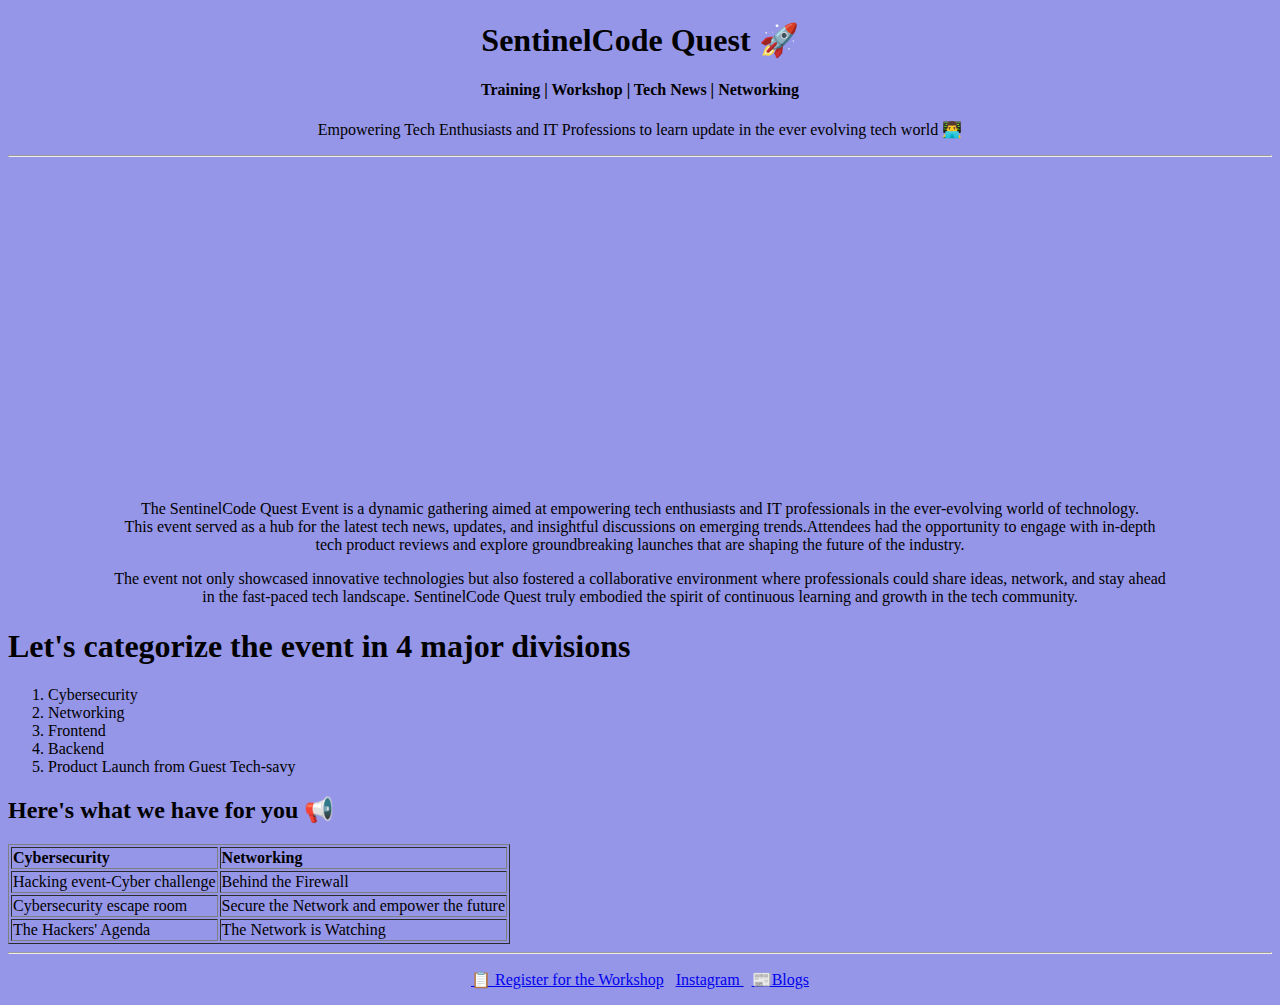
<file: edtech_form.html/index.html>
<!DOCTYPE html>
<html lang="en">
<head>
    <meta charset="UTF-8">
    <meta name="viewport" content="width=device-width, initial-scale=1.0">
    <title>SentinelCode</title>
    <link rel="icon" href="logo.png">
</head>
<body style="background-color:rgb(150, 150, 232)">
    <center>
    <h1>SentinelCode Quest 🚀</h1>
    <h4>Training | Workshop | Tech News | Networking</h4>
    <p>Empowering Tech Enthusiasts and IT Professions to learn update in the ever evolving tech world 👨‍💻</p>
    </center>
    <hr>
    <center>
    <iframe width="560" height="315" src="https://www.youtube.com/embed/qBpY4MJt6lc?si=hK8jFKplk1MzczBd" title="YouTube video player" frameborder="0" allow="accelerometer; autoplay; clipboard-write; encrypted-media; gyroscope; picture-in-picture; web-share" referrerpolicy="strict-origin-when-cross-origin" allowfullscreen></iframe>
    </center>
    <body>
        <center>
        <p>
        The SentinelCode Quest Event is a dynamic gathering aimed at empowering tech enthusiasts and IT professionals in the ever-evolving world of technology. <br>
        This event served as a hub for the latest tech news, updates, and insightful discussions on emerging trends.Attendees had the opportunity to engage with in-depth <br> 
        tech product reviews and explore groundbreaking launches that are shaping the future of the industry.<br>
        </p>
        <p>
            The event not only showcased innovative technologies but also fostered a collaborative environment where professionals could share ideas, network, and stay ahead <br>
            in the fast-paced tech landscape. SentinelCode Quest truly embodied the spirit of continuous learning and growth in the tech community.
        </p>
    </center>
    
    
    <h1>Let's categorize the event in 4 major divisions</h1>
    <ol>
        
        <li>Cybersecurity</li>
        <li>Networking</li>
        <li>Frontend</li>
        <li>Backend</li>
        <li>Product Launch from Guest Tech-savy</li>
    
    </ol>
    

    <h2>Here's what we have for you 📢</h2>
    <table border="1">
        <tr>
            <td><b>Cybersecurity </b></td>       <td><b>Networking</b></td>
        </tr>

        <tr>
            <td>Hacking event-Cyber challenge</td> <td>Behind the Firewall</td>
        </tr>

        <tr>
            <td>Cybersecurity escape room</td>  <td>Secure the Network and empower the future</td>
        </tr>

        <tr>
            <td>The Hackers' Agenda</td>  <td>The Network is Watching</td>
        </tr>
    </table>

    <hr>
        <p>
            <center>
            <a href="register.html">📋 Register for the Workshop</a> &nbsp; <a href="https://www.instagram.com/">Instagram </a> &nbsp;  <a href="https://medium.com/@sankarreigns52">📰Blogs</a>
            
        </center>
        </p>
    
       
        
    
   



    
    </body>


    
</body>
</html>
</file>
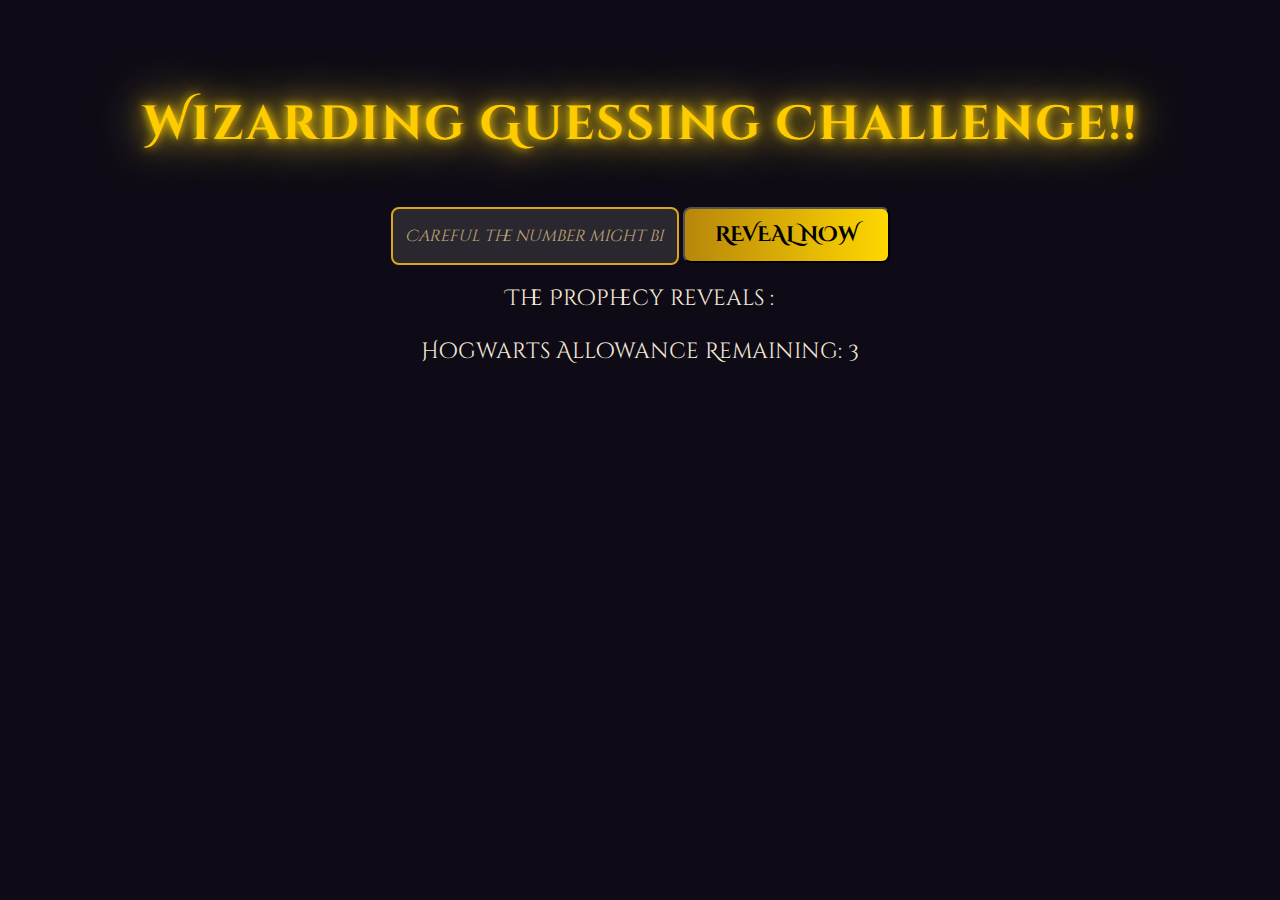
<file: Guess_game/index.html>
<!DOCTYPE html>
<html lang="en">
<head>
    <meta charset="UTF-8">
    <meta name="viewport" content="width=device-width, initial-scale=1.0">
    <link rel="stylesheet" href="style.css">
    <!-- Google font -->
    
    <title>Guess The Number</title>
</head>
<body>

    <h1>Wizarding Guessing Challenge!!</h1>
    <!--  Creating an input box-->
    <input type="text" placeholder="Careful the number might bite" id="inputBox">

    <!-- Creating an button for check -->
    <button id="btn" onclick="checktheNumber()">Reveal Now</button>

    <!-- Your result Right/Wrong -->
    <p id="result">The Prophecy reveals :</p>
    <p id="guesscount">Hogwarts Allowance Remaining: 3</p>


    <script src="script.js"></script>
</body>
</html>
</file>
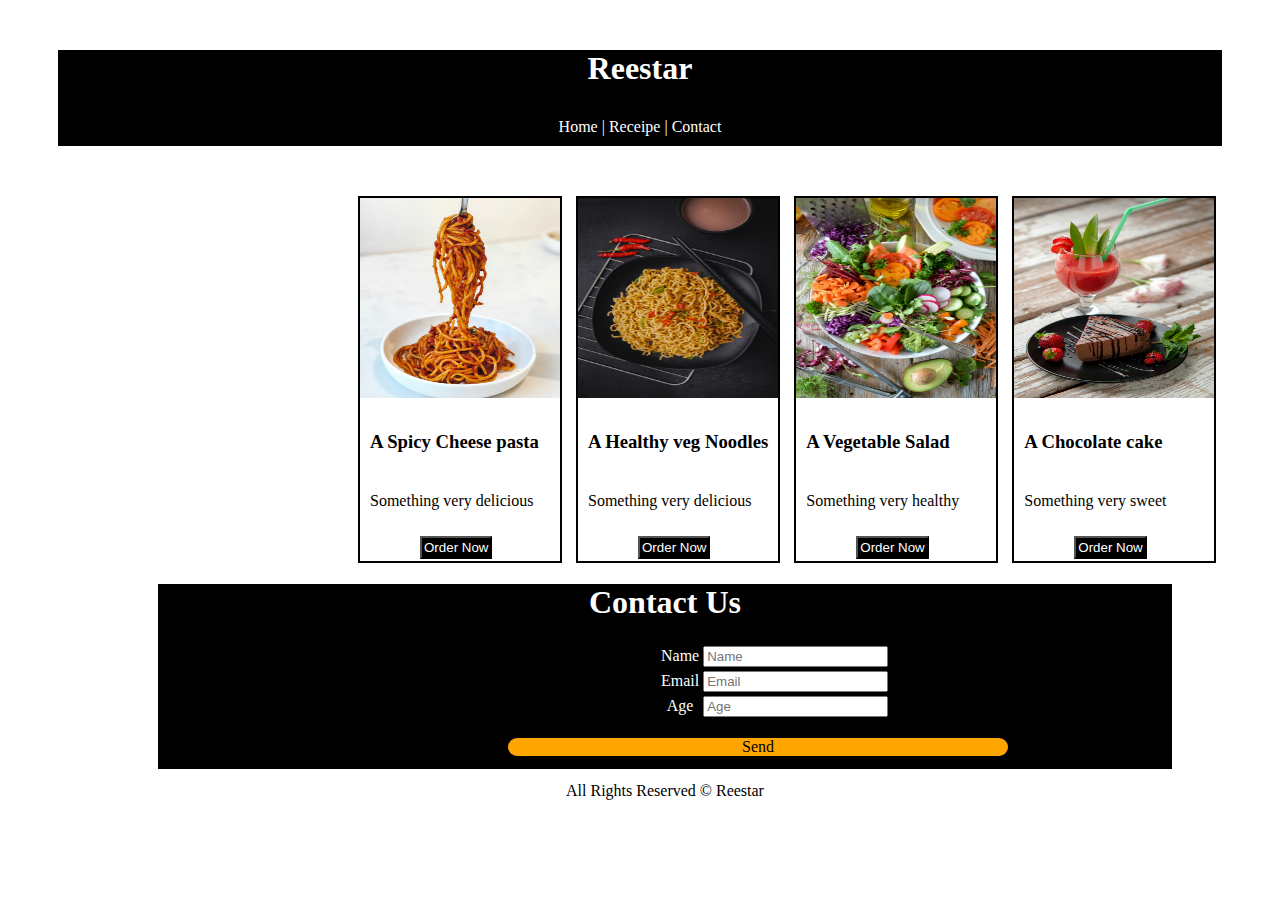
<file: reestar/index.html>
<!DOCTYPE html>
<html lang="en">
<head>
  <meta charset="UTF-8">
  <meta name="viewport" content="width=device-width, initial-scale=1.0">
  <link rel="stylesheet" href="style.css">
  <title>Reestar</title>
</head>
<body>
  <div class="section_one">
    <h1>Reestar</h1>
    <p>Home | Receipe | Contact</p>
  </div>
  
  <div class="section_two">
  <div class="section_two__pasta">
    <img src="pasta_image.jpg" alt="pasta_image">
    <h3>A Spicy Cheese pasta</h3>
    <p>Something very delicious</p>
    <button>Order Now</button>
  </div>

  <div class="section_two__noodles">
    <img src="noodles_image.jpg" alt="noodles_image">
    <h3>A Healthy veg Noodles</h3>
    <p>Something very delicious</p>
    <button>Order Now</button>
  </div>

  <div class="section_two__salad">
    <img src="salad_image.jpg" alt="salad_image">
    <h3>A Vegetable Salad</h3>
    <p>Something very healthy</p>
    <button>Order Now</button>
  </div>

  <div class="section_two__dessert">
    <img src="dessert_image.jpg" alt="dessert_image">
    <h3>A Chocolate cake</h3>
    <p>Something very sweet</p>
    <button>Order Now</button>
  </div>

  <div class="section_three">
    <div class="section_three__contact_us">
      <h1>Contact Us</h1>
      <form action="">
        <table>
          <tr>
          <td>Name </td> <td><input type="text" placeholder="Name"></td>
          </tr>

          <tr>
            <td>Email </td> <td><input type="text" placeholder="Email"></td>
          </tr>


          <tr>
            <td>Age</td> <td><input type="text" placeholder="Age"></td>
          </tr>
        </table>
      </form>
      <br>
      <div class="contact_us__button">Send</div>
      <div class="copyright">
        <p style="color: black;"> All Rights Reserved &copy; Reestar</p>
      </div>
    </div>
  </div>

  </div>
</body>
</html>
</file>
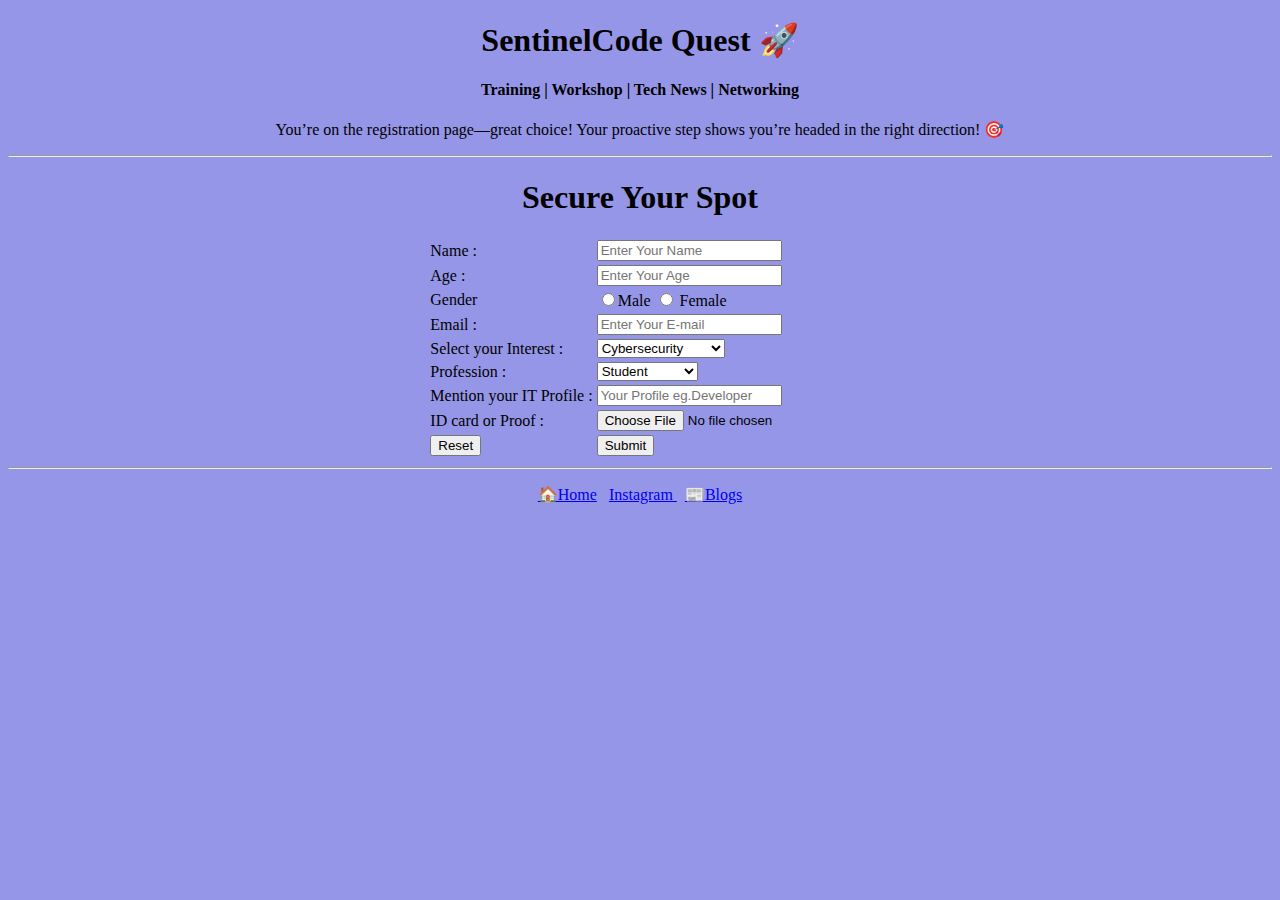
<file: edtech_form.html/register.html>
<!DOCTYPE html>
<html lang="en">
<head>
    <meta charset="UTF-8">
    <meta name="viewport" content="width=device-width, initial-scale=1.0">
    <title>Registration Form</title>
    <link rel="icon" href="logo.png">
</head>
<body style="background-color: rgb(150,150,232);">
    <center>
        <h1>SentinelCode Quest 🚀</h1>
        <h4>Training | Workshop | Tech News | Networking</h4>
        <p>You’re on the registration page—great choice! Your proactive step shows you’re headed in the right direction! 🎯</p>
        </center>
        <hr>
    
    <center>
        <h1>Secure Your Spot</h1>
        <form>
            <table>
                <tr>
                    <td>Name :</td>  <td><input type="text" placeholder="Enter Your Name"></td>
                </tr>

                <tr>
                    <td>Age :</td>  <td><input type="number" placeholder="Enter Your Age"></td>
                </tr>
                <tr>
                    <td>Gender</td> 
                    <td>
                        <input type="radio" name="Gender">Male 
                        <input type="radio" name="Gender"> Female
                    </td>
                </tr>
                <tr>
                    <td>Email :</td> <td><input type="email" placeholder="Enter Your E-mail"></td>
                </tr>
                <tr>
                    <td>Select your Interest :</td>
                    <td>
                        <select>
                            <option>Cybersecurity</option>
                            <option>Networking</option>
                            <option>AI Programming</option>
                            <option>Machine Learning</option>
                        </select>
                    </td>
                </tr>
                <tr>
                    <td>Profession :</td>
                    <td>
                    <select>
                        <option>Student</option>
                        <option>IT Profession</option>
                        <option>Sales</option>
                        <option>Marketing</option>
                        <option>HR</option>
                    </select>
                </td>
                </tr>
                <tr>
                    <td>Mention your IT Profile :</td> <td><input type="text" placeholder="Your Profile eg.Developer"></td>
                </tr>
                <tr>
                    <td>ID card or Proof :</td>  <td><input type="file"></td>
                </tr>
                <tr>
                    <td><input type="reset"></td>
                    <td><input type="submit"></td>
                </tr>
            </table>
        </form>
    </center>    
    <hr>
    <p>
        <center>
        <a href="index.html">🏠Home</a> &nbsp; <a href="https://www.instagram.com/">Instagram </a> &nbsp;  <a href="https://medium.com/@sankarreigns52">📰Blogs</a>
        </center>
    </p>



    
    
</body>
</html>
</file>
<file: Guess_game/style.css>
/*Google fonts*/
@import url("https://fonts.googleapis.com/css2?family=Cinzel+Decorative:wght@400;700&display=swap");
/*cursor for body for the magical vibe*/
* {
    cursor: url("https://cur.cursors-4u.net/user/use-1/use160.cur"), auto;
}

body {
    margin: 0;
    padding: 0;
    background-color: #0e0b16;
    color: #f5e9d8;
    font-family: 'Cinzel Decorative', serif;
    text-align: center;
    padding-top: 60px;
}

/*heading*/
h1 {
    font-size: 3rem;
    letter-spacing: 2px;
    color: #ffcc00;
    text-shadow: 0 0 10px gold, 0 0 25px #c59b06, 0 0 50px #ffdd55;
    animation: glow 3s infinite alternate;
}

@keyframes glow {
    0% {text-shadow: 0 0 8px #b8860b;}
    100% {text-shadow: 0 0 25px #ffd700, 0 0 50px goldenrod;}
}

/*styling Input box*/
input {
    padding: 12px;
    width: 260px;
    font-size: 1rem;
    font-family: 'Cinzel Decorative', serif;
    text-align: center;
    border: 2px solid goldenrod;
    border-radius: 8px;
    height: 30.3px;
    background: rgba(255, 248, 220, 0.12);
    color: #f5e9d8;
    outline: none;
    transition: 0.3s ease;
}

/*focus (after clicked with cursor*/
input:focus {
    box-shadow: 0 0 5px goldenrod, 0 0 30px goldenrod;
    transform: scale(1);
}

/*styling placeholder*/
input::placeholder {
    color: #bfa77a;
    font-style: italic;
}

/*Button*/
button {
    margin-top: 18px;
    padding: 12px 30px;
    font-size: 1.3rem;
    font-family: 'Cinzel Decorative', serif;
    font-weight: bold;
    text-transform: uppercase;
    background: linear-gradient(90deg, #b8860b, #ffd700);
    border-radius: 8px;
    transition: 0.3s ease;
}


/*button hover*/
button:hover {
    transform: scale(1.10);
    box-shadow: 0 5px 25px goldenrod;
}

/*paragraph*/
p {
    margin-top: 18px;
    font-size: 1.4rem;
}
/*Hogwarts allowance remaining*/
#guesscount {
    animation: flicker 2.5s infinite;
}
@keyframes flicker {
    0%, 100% {opacity: 1; text-shadow: 0 0 10px goldenrod;}
    50% {opacity: 0.7; text-shadow: 0 0 25px  #ffe787;}
}
</file>
<file: reestar/style.css>
.section_one {
    background-color: black;
    color: white;
    margin: 50px;
    text-align: center;
}
.section_two img {
    height: 200px;
    width: 200px;
}
.section_two {
    justify-items:center;
    margin-left: 250px;
    margin-top: 50px;
}
.section_two__pasta {
    background-color: white;
    color: black;
    border: 2.5px black solid;
    margin-left: 100px;
    display: inline-block;
}
.section_two__noodles {
    background-color: white;
    color: black;
    border: 2.5px black solid;
    margin-left: 10px;
    display: inline-block;
}
.section_two__salad {
    background-color: white;
    color: black;
    border: 2.5px black solid;
    margin-left: 10px;
    display: inline-block;
}
.section_two__dessert {
    background-color: white;
    color: black;
    border: 2.5px black solid;
    margin-left: 10px;
    display: inline-block;
}
h3, p {
    padding: 10px;
}

.section_three {
    background-color: black;
    color: white;
    margin-top: 15px;
    width: 100%;
    margin-right: 200px;
    height: 185px;
    text-align: center;
}
button {
    background-color: black;
    color: white;
    padding: 2px;
    margin-left: 60px;
    border-radius: white 1px solid;
    margin-bottom: 2px;
}
form {
    margin-left: 500px;
}
.contact_us__button {
    background-color: orange;
    color: black;
    border-radius: 20px;
    width: 500px;
    align-items: center;
    margin-left: 350px;
}
</file>
